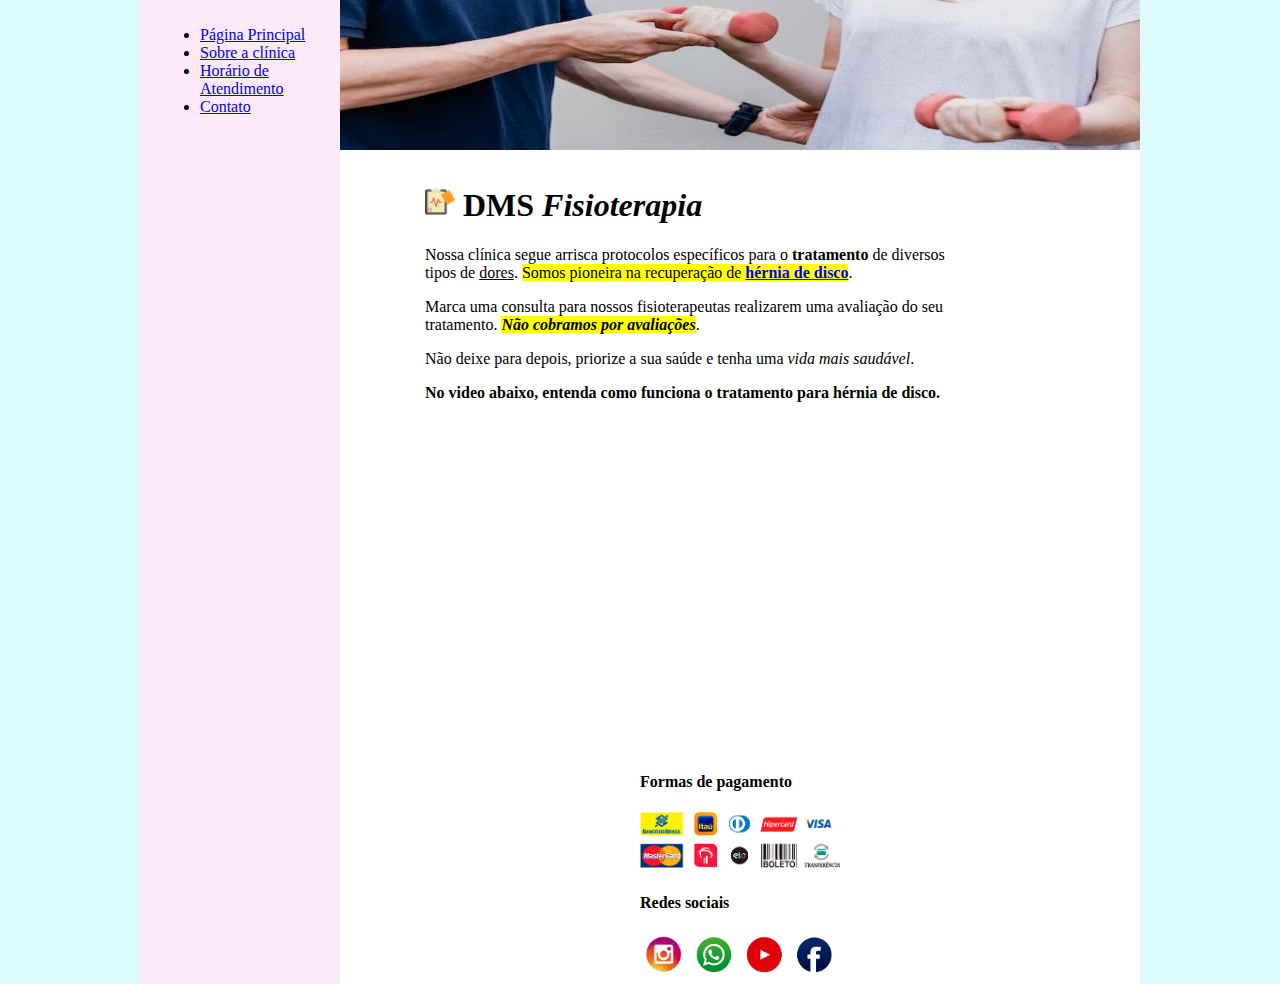
<file: index.html>
<!DOCTYPE html>
<html lang="pt-br">

<head>
    <meta charset="UTF-8">
    <meta http-equiv="X-UA-Compatible" content="IE=edge">
    <meta name="viewport" content="width=device-width, initial-scale=1.0">
    <title>Clínica DMS Fisioterapia</title>
    <link rel="stylesheet" href="./assets/css/style.css">
</head>

<body>
    <div class="wrapper">
        <div class="menu">
            <ul>
                <li><a href="./index.html">Página Principal</a></li>
                <li><a href="./sobre.html">Sobre a clínica</a></li>
                <li><a href="./horario.html">Horário de Atendimento</a></li>
                <li><a href="./contato.html">Contato</a></li>
            </ul>
        </div>
        <div class="main">
            <div class="header">
                <img title="Imagem da clínica" src="./assets/img/clinica-dms-fisio-header.jpg"
                    alt="Na imagem um fisioterapeuta está auxiliando uma paciente no seu tratamento." width="100%"
                    height="150" align="center" />
            </div>

            <div class="content">
                <h1><img title="Logo da clínica" src="./assets/img/clinica-logo.png"
                        alt="No logo da clínica, tem uma prancheta com desenho de monitoramento cardíaco." width="30px">
                    DMS <i>Fisioterapia</i></h1>
                <p>Nossa clínica segue arrisca protocolos específicos para o <b>tratamento</b> de diversos <br>
                    tipos de <u>dores</u>. <mark>Somos pioneira na recuperação de <b> <a
                                href="https://www.itcvertebral.com.br/hernia-de-disco/" target="_blank">hérnia de
                                disco</a></b></mark>.
                </p>
                <p>Marca uma consulta para nossos fisioterapeutas realizarem uma avaliação do seu <br>
                    tratamento. <mark><b><i>Não cobramos por avaliações</i></b></mark>.</p>
                <p>Não deixe para depois, priorize a sua saúde e tenha uma <i>vida mais saudável</i>.</p>

                <p><b>No video abaixo, entenda como funciona o tratamento para hérnia de disco.</b></p>

                <iframe width="560" height="315" src="https://www.youtube.com/embed/fFDPT-hkpV4"
                    title="YouTube video player" frameborder="0"
                    allow="accelerometer; autoplay; clipboard-write; encrypted-media; gyroscope; picture-in-picture"
                    allowfullscreen></iframe>
            </div>

            <div class="footer">
                <h4>Formas de pagamento</h4>
                <img title="Forma de pagamentos" src="./assets/img/formas-pagamento.png"
                    alt="Na imagem tem dizendo que aceitam todas as bandeiras de pagamento" width="200px" />

                <h4>Redes sociais</h4>
                <img title="Icones redes sociais" src="./assets/img/icones-redes-sociais.png"
                    alt="Icones das redes sociais, instagram, whatsapp, youtube e facebook" width="200px" />
            </div>
        </div>
    </div>
</body>

</html>
</file>
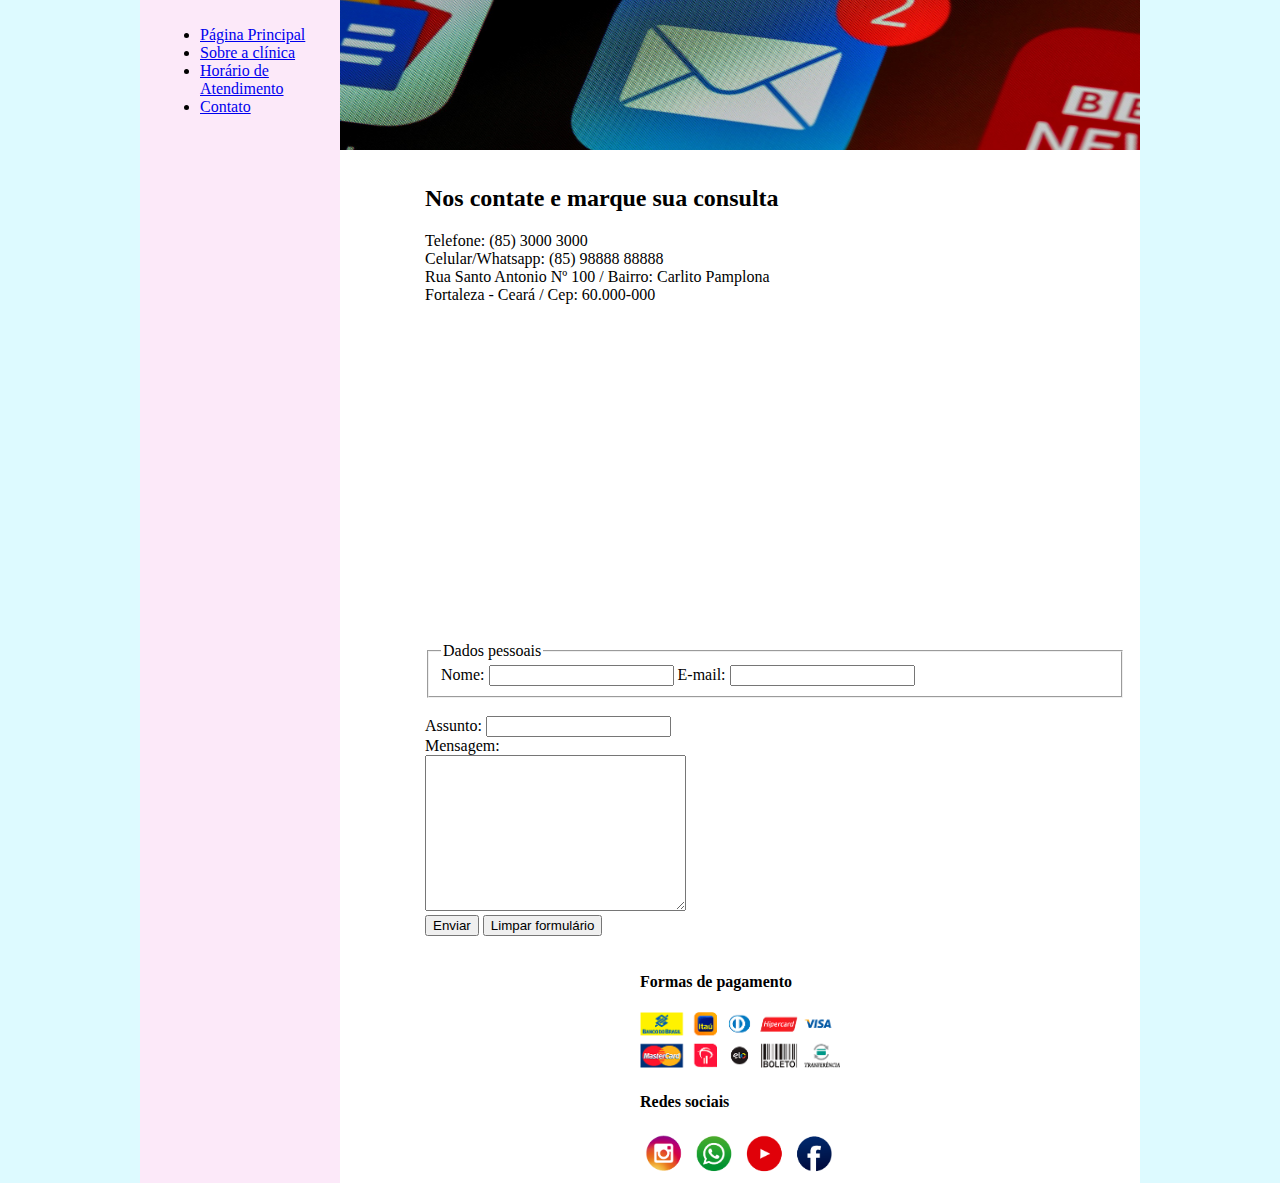
<file: contato.html>
<!DOCTYPE html>
<html lang="pt-br">

<head>
    <meta charset="UTF-8">
    <meta http-equiv="X-UA-Compatible" content="IE=edge">
    <meta name="viewport" content="width=device-width, initial-scale=1.0">
    <title>Clínica DMS Fisioterapia</title>
    <link rel="stylesheet" href="./assets/css/style.css">
</head>

<body>
    <div class="wrapper">
        <div class="menu">
            <ul>
                <li><a href="./index.html">Página Principal</a></li>
                <li><a href="./sobre.html">Sobre a clínica</a></li>
                <li><a href="./horario.html">Horário de Atendimento</a></li>
                <li><a href="./contato.html">Contato</a></li>
            </ul>
        </div>
        <div class="main">
            <div class="header">
                <img title="Contato da empresa" src="./assets/img/contato.jpg"
                    alt="O icone de email de aplicativos com alerta de duas notificações." width="100%"
                    height="150" align="center" />

            </div>

            <div class="content">
                <h2>Nos contate e marque sua consulta</h2>
                <p>Telefone: (85) 3000 3000 <br>
                    Celular/Whatsapp: (85) 98888 88888 <br>
                    Rua Santo Antonio Nº 100 / Bairro: Carlito Pamplona <br>
                    Fortaleza - Ceará / Cep: 60.000-000
                </p>

                <iframe
                    src="https://www.google.com/maps/embed?pb=!1m18!1m12!1m3!1d3981.4319691395544!2d-38.55209128538068!3d-3.7155549972966853!2m3!1f0!2f0!3f0!3m2!1i1024!2i768!4f13.1!3m3!1m2!1s0x7c749eae9b33ddd%3A0x82ef6d9573e5a82f!2sR.%20Santo%20Ant%C3%B4nio%2C%20100%20-%20Carlito%20Pamplona%2C%20Fortaleza%20-%20CE%2C%2060310-350!5e0!3m2!1spt-BR!2sbr!4v1668292687542!5m2!1spt-BR!2sbr"
                    width="400" height="300" style="border:0;" allowfullscreen="" loading="lazy"
                    referrerpolicy="no-referrer-when-downgrade"></iframe> <br> <br>

                <form action="" method="post">
                    <fieldset>
                        <legend>Dados pessoais</legend>
                        <label>Nome: </label> <input type="text" name="nome">
                        <label>E-mail: </label> <input type="email" name="email"> <br>
                    </fieldset> <br>
                    <label>Assunto: </label> <input type="text" name="subject"> <br>
                    <label>Mensagem: <br>
                        <textarea name="message" cols="30" rows="10"></textarea> <br>

                        <button type="submit">Enviar</button>
                        <button type="reset">Limpar formulário</button>
                </form>
            </div>

            <div class="footer">
                <h4>Formas de pagamento</h4>
                <img title="Forma de pagamentos" src="./assets/img/formas-pagamento.png"
                    alt="Na imagem tem dizendo que aceitam todas as bandeiras de pagamento" width="200px" />

                <h4>Redes sociais</h4>
                <img title="Icones redes sociais" src="./assets/img/icones-redes-sociais.png"
                    alt="Icones das redes sociais, instagram, whatsapp, youtube e facebook" width="200px" />
            </div>
        </div>
    </div>
</body>

</html>
</file>
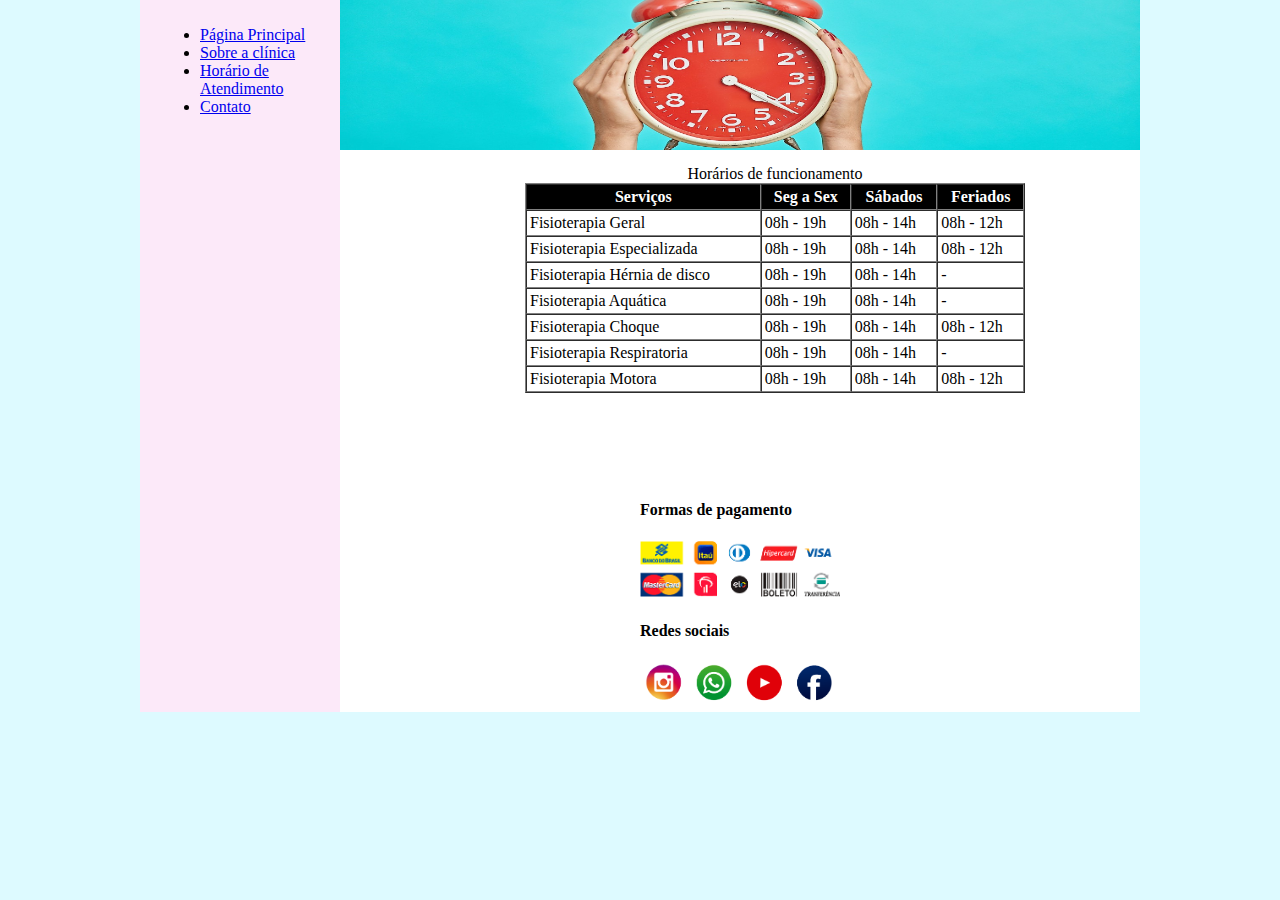
<file: horario.html>
<!DOCTYPE html>
<html lang="pt-br">

<head>
    <meta charset="UTF-8">
    <meta http-equiv="X-UA-Compatible" content="IE=edge">
    <meta name="viewport" content="width=device-width, initial-scale=1.0">
    <title>Clínica DMS Fisioterapia</title>
    <link rel="stylesheet" href="./assets/css/style.css">
</head>

<body>
    <div class="wrapper">
        <div class="menu">
            <ul>
                <li><a href="./index.html">Página Principal</a></li>
                <li><a href="./sobre.html">Sobre a clínica</a></li>
                <li><a href="./horario.html">Horário de Atendimento</a></li>
                <li><a href="./contato.html">Contato</a></li>
            </ul>
        </div>
        <div class="main">
            <div class="header">
                <img title="Horario de funcionamento" src="./assets/img/horario-funcionamento.jpg"
                    alt="Duas mãos segurando um relogio vermelho com bege com o fundo na cor aquamarine." width="100%"
                    height="150" align="center" />
            </div>

            <div class="content">
                <table class="tableBox" summary="Tabela com horários de funcionamento da clínica." width="500px"
                    cellspacing="0" cellpadding="3" align="center" border="1">
                    <caption>Horários de funcionamento</caption>
                    <thead>
                        <tr>
                            <th title="Nome completo do serviço">Serviços</th>
                            <th>Seg a Sex</th>
                            <th>Sábados</th>
                            <th>Feriados</th>
                        </tr>
                    </thead>
                    <tbody>
                        <tr>
                            <td>Fisioterapia Geral</td>
                            <td>08h - 19h</td>
                            <td>08h - 14h</td>
                            <td>08h - 12h</td>
                        </tr>
                        <tr>
                            <td>Fisioterapia Especializada</td>
                            <td>08h - 19h</td>
                            <td>08h - 14h</td>
                            <td>08h - 12h</td>
                        </tr>
                        <tr>
                            <td>Fisioterapia Hérnia de disco</td>
                            <td>08h - 19h</td>
                            <td>08h - 14h</td>
                            <td>-</td>
                        </tr>
                        <tr>
                            <td>Fisioterapia Aquática</td>
                            <td>08h - 19h</td>
                            <td>08h - 14h</td>
                            <td>-</td>
                        </tr>
                        <tr>
                            <td>Fisioterapia Choque</td>
                            <td>08h - 19h</td>
                            <td>08h - 14h</td>
                            <td>08h - 12h</td>
                        </tr>
                        <tr>
                            <td>Fisioterapia Respiratoria</td>
                            <td>08h - 19h</td>
                            <td>08h - 14h</td>
                            <td>-</td>
                        </tr>
                        <tr>
                            <td>Fisioterapia Motora</td>
                            <td>08h - 19h</td>
                            <td>08h - 14h</td>
                            <td>08h - 12h</td>
                        </tr>
                    </tbody>
                </table>
            </div>

            <div class="footer">
                <h4>Formas de pagamento</h4>
                <img title="Forma de pagamentos" src="./assets/img/formas-pagamento.png"
                    alt="Na imagem tem dizendo que aceitam todas as bandeiras de pagamento" width="200px" />

                <h4>Redes sociais</h4>
                <img title="Icones redes sociais" src="./assets/img/icones-redes-sociais.png"
                    alt="Icones das redes sociais, instagram, whatsapp, youtube e facebook" width="200px" />
            </div>
        </div>
    </div>
</body>

</html>
</file>
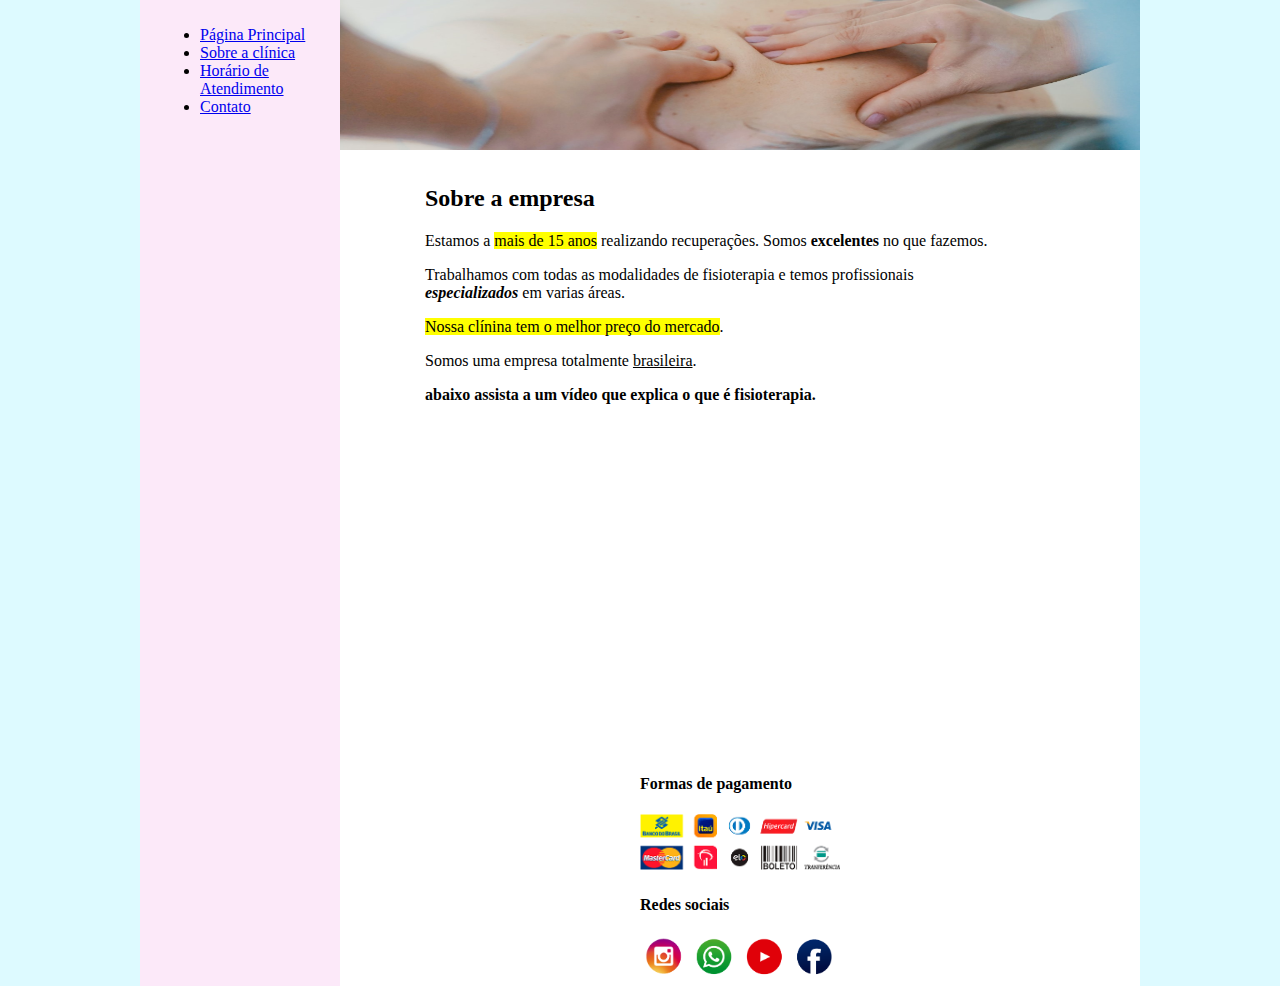
<file: sobre.html>
<!DOCTYPE html>
<html lang="pt-br">

<head>
    <meta charset="UTF-8">
    <meta http-equiv="X-UA-Compatible" content="IE=edge">
    <meta name="viewport" content="width=device-width, initial-scale=1.0">
    <title>Clínica DMS Fisioterapia</title>
    <link rel="stylesheet" href="./assets/css/style.css">
</head>

<body>
    <div class="wrapper">
        <div class="menu">
            <ul>
                <li><a href="./index.html">Página Principal</a></li>
                <li><a href="./sobre.html">Sobre a clínica</a></li>
                <li><a href="./horario.html">Horário de Atendimento</a></li>
                <li><a href="./contato.html">Contato</a></li>
            </ul>
        </div>
        <div class="main">
            <div class="header">
                <img title="Sobre a empresa" src="./assets/img/sobre-empresa.jpg"
                    alt="Profissional realizando procedimento fisioterapêutico nas costas de uma paciênte." width="100%"
                    height="150" align="center" />
            </div>

            <div class="content">
                <h2>Sobre a empresa</h2>
                <p>Estamos a <mark>mais de 15 anos</mark> realizando recuperações. Somos <b>excelentes</b> no que fazemos.</p>
                <p>Trabalhamos com todas as modalidades de fisioterapia e temos profissionais <br>
                    <b><i>especializados</i></b> em varias áreas.</p>
                <p><mark>Nossa clínina tem o melhor preço do mercado</mark>.</p>
                <p>Somos uma empresa totalmente <u>brasileira</u>.</p>
                <p><b>abaixo assista a um vídeo que explica o que é fisioterapia.</b></p>

                <iframe width="560" height="315" src="https://www.youtube.com/embed/OWSMzlxgRBs"
                    title="YouTube video player" frameborder="0"
                    allow="accelerometer; autoplay; clipboard-write; encrypted-media; gyroscope; picture-in-picture"
                    allowfullscreen></iframe>
            </div>

            <div class="footer">
                <h4>Formas de pagamento</h4>
                <img title="Forma de pagamentos" src="./assets/img/formas-pagamento.png"
                    alt="Na imagem tem dizendo que aceitam todas as bandeiras de pagamento" width="200px" />

                <h4>Redes sociais</h4>
                <img title="Icones redes sociais" src="./assets/img/icones-redes-sociais.png"
                    alt="Icones das redes sociais, instagram, whatsapp, youtube e facebook" width="200px" />
            </div>
        </div>
    </div>
</body>

</html>
</file>
<file: assets/css/style.css>
html, body {
    margin: 0;
}

body {
    background-color: #ddfaff;
    display: flex;
    justify-content: center;
}

table thead tr th {
    background-color: #000000;
    color: #ffffff;
}

.wrapper {
    width: 1000px;
    display: flex;
    margin: 0 auto;
    background-color: #ffffff;    
}

.main {
    display: flex;
    flex-flow: column;
    width: 100%;
}

.menu {
    width: 20%;
    background-color: #fce9f9;
    padding: 10px 20px 0px;
}

.header {
    background-color: #f8f8f8;
    min-height: 150px;
}

.content {
    background-color: #ffffff;
    min-height: 300px;
    padding: 15px;
    padding-left: 85px;
}

.footer {
    background-color: #ffffff;
    min-height: 150px;
    padding-left: 300px;
}
</file>
